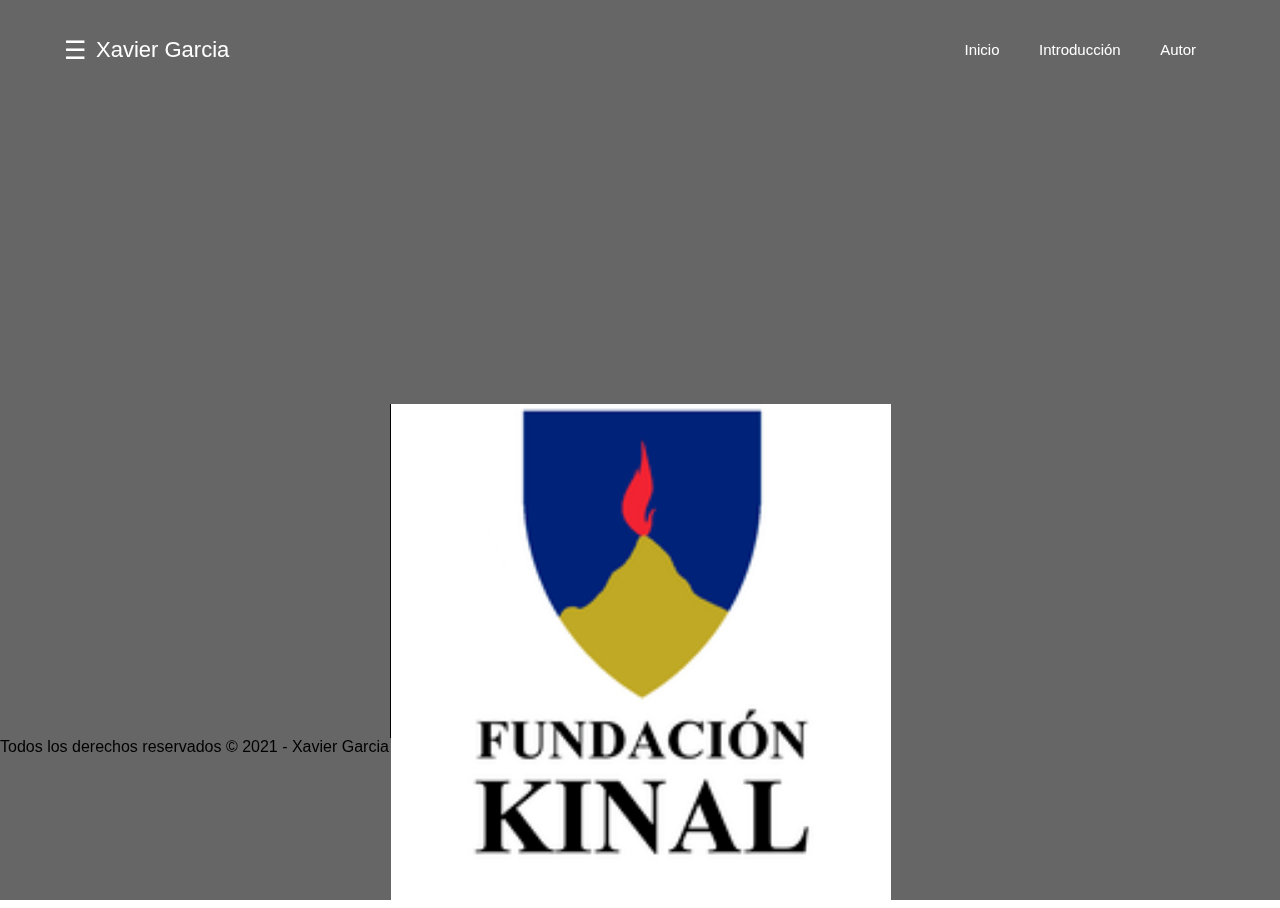
<file: index.html>
<!DOCTYPE html>
<html lang="es">
    <head>
        <meta charset="UTF-8">
        <title>Tarea Laboratorio #1</title>
        <link rel="stylesheet" href="assets/css/estilos.css">
    </head>
    <body>
       
        <header class="header">
            <div class="container">
            <div class="btn-menu">
                <label for="btn-menu">☰</label>
            </div>
                <div class="logo">
                    <h1>Xavier Garcia</h1>
                </div>
                <nav class="menu">
                    <a href="#">Inicio</a>
                    <a href="#">Introducción</a>
                    <a href="#">Autor</a>
                </nav>
            </div>
        </header>
        <div class="capa"></div>
    <!--	--------------->
    <input type="checkbox" id="btn-menu">
    <div class="container-menu">
        <div class="cont-menu">
            <nav>


                <a href="biografia.html"> Biografía</a>
                <a href="videos.html">Videos</a>
                
            </nav>
            <label for="btn-menu">✖️</label>
        </div>
    </div>
<div>
    <div align="center">
        <img src="assets/images/sindicato-fondo-transparente.png.png" border="0" width="350" height="400"  alt="Xavier" />
        <div style="width: 500px; height: 334px; border-left: 1px solid ; border-right: 0px dashed ; background: url('http://24.media.tumblr.com/fe472b710e85d3cbe23c1b6cd86a032a/tumblr_mi0t489iy81rrwuoto1_400.png')#DFD8B4;"><img width="500" src="assets/images/KINAL.png"></di></div>
         </div>
        </div>
        <footer>
            <p>Todos los derechos reservados &copy; 2021 - Xavier Garcia</p>
        </footer>
    </body>
    </html>
</file>
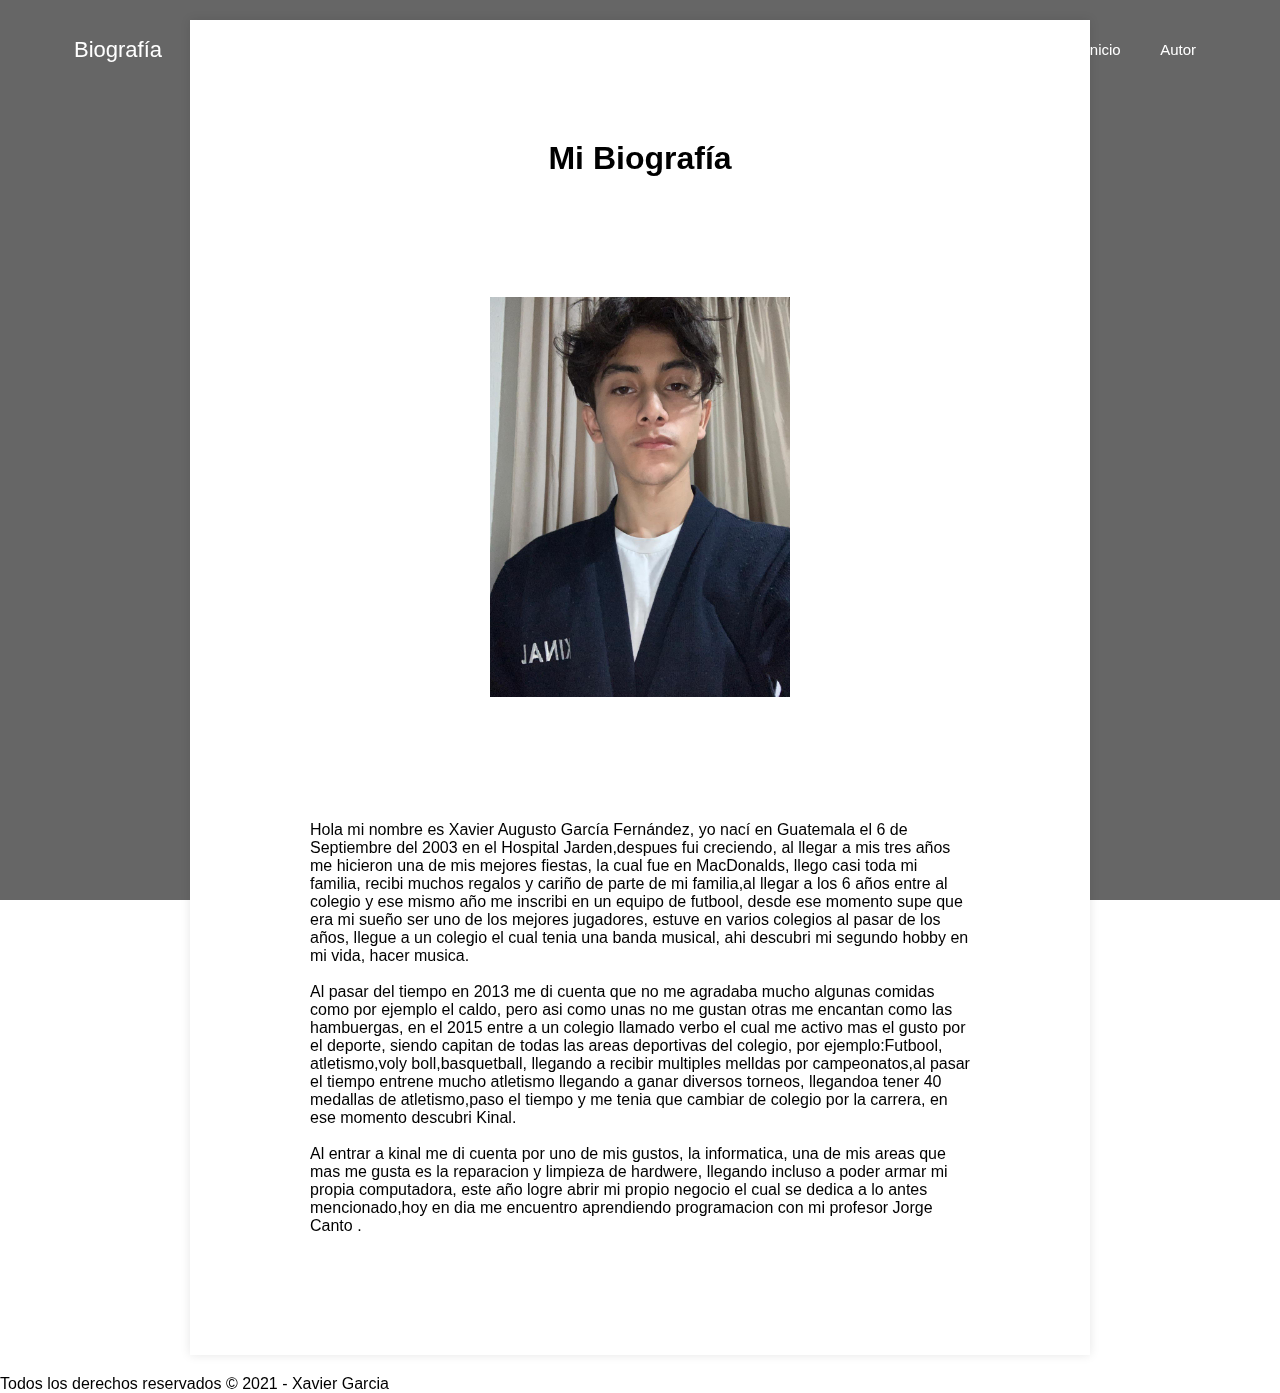
<file: biografia.html>
<!DOCTYPE html>
<html lang="es">
    <head>
        <meta charset="UTF-8">
        <title>Tarea Laboratorio #1</title>
        <link rel="stylesheet" href="assets/css/estilos.css">
        <link rel="stylesheet" href="assets/css/estilot.css">
    </head>
    <body>
        <header class="header">
            <div class="container">
            <div class="btn-menu">
                
            </div>
                <div class="logo">
                    <h1>Biografía</h1>
                </div>
                <nav class="menu">
                    <a href="index.html">Inicio</a>
                    <a href="index.html">Inicio</a>
                    <a href="#">Introducción</a>
                    <a href="index.html">Inicio</a>
                    <a href="#">Autor</a>


                </nav>
            </div>

            
            
           
        </header>
        <div class="capa"></div>
    <!--	--------------->
    <section id="main-content">
	
        <article>
            <header>
                <div align="center">
                <h1>Mi Biografía</h1>
            </div>
            </header>
            <div align="center">
            <img src="assets/images/foto de mia kinal.jpeg" width="300" height="400"  alt="Xavier" />
             </div>
            <div class="content">
                <p>Hola mi nombre es Xavier Augusto García Fernández, yo nací en Guatemala el 6 de Septiembre del 2003 en el Hospital Jarden,despues fui creciendo, al llegar a mis tres años me hicieron una de mis mejores fiestas, la cual fue en MacDonalds, llego casi toda mi familia, recibi muchos regalos y cariño de parte de mi familia,al llegar a los 6  años entre al colegio y ese mismo año me inscribi en un equipo de futbool, desde ese momento supe que era mi sueño ser uno de los mejores jugadores, estuve en varios colegios al pasar de los años, llegue a un colegio el cual tenia una banda musical, ahi descubri mi segundo hobby en mi vida, hacer musica.  </p>
                <br>
                <p>Al pasar del tiempo en 2013 me di cuenta que no me agradaba mucho algunas comidas como por ejemplo el caldo, pero asi como unas no me gustan otras me encantan como las hambuergas, en el 2015 entre a un colegio llamado verbo el cual me activo mas el gusto por el deporte, siendo capitan de todas las areas deportivas del colegio, por ejemplo:Futbool, atletismo,voly boll,basquetball, llegando a recibir multiples melldas por campeonatos,al pasar el tiempo entrene mucho atletismo llegando a ganar diversos torneos, llegandoa tener 40 medallas de atletismo,paso el tiempo y me tenia que cambiar de colegio por la carrera, en ese momento descubri Kinal. </p>
               <br>
                <p> Al entrar a kinal me di cuenta por uno de mis gustos, la informatica, una de mis areas que mas me gusta es la reparacion y limpieza de hardwere, llegando incluso a poder armar mi propia computadora, este año logre abrir mi propio negocio el cual se dedica a  lo antes mencionado,hoy en dia me encuentro aprendiendo programacion con mi profesor Jorge Canto .</p>

            </div>
            
        </article> 
    
    </section> 
    <footer>
        <p>Todos los derechos reservados &copy; 2021 - Xavier Garcia</p>
    </footer>
    
    </body>
    </html>
</file>
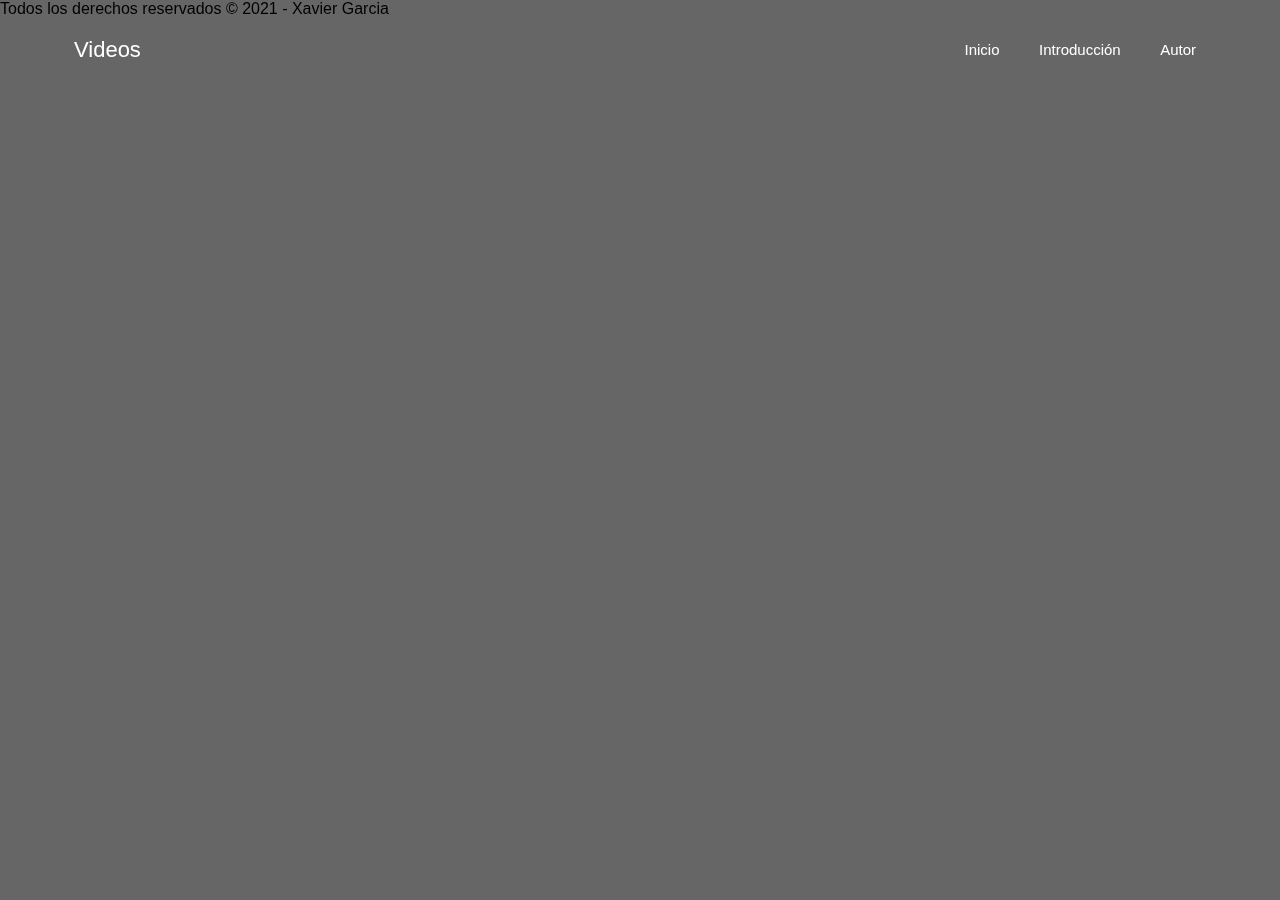
<file: videos.html>
<!DOCTYPE html>
<html lang="es">
<head>
	<meta charset="UTF-8">
	<title>Menù Lateral con Css</title>
	<link rel="stylesheet" href="assets/css/estilos.css">
</head>
<body>
	<header class="header">
		<div class="container">
		<div class="btn-menu">
			
		</div>
			<div class="logo">
				<h1>Videos </h1>
			</div>
			<nav class="menu">
				<a href="index.html">Inicio</a>
				<a href="#">Introducción</a>
                <a href="#">Autor</a>
			</nav>
		</div>
	</header>
	<div class="capa"></div>
<!--	--------------->
<footer>
	<p>Todos los derechos reservados &copy; 2021 - Xavier Garcia</p>
</footer>
</body>
</html>
</file>
<file: assets/css/estilos.css>
*{
		margin: 0;
		padding: 0;
		box-sizing: border-box;
		font-family: 'Montserrat Alternates', sans-serif;
	}
	body{
		background: url(https://www.solofondos.com/wp-content/uploads/2015/11/fondo.png);
		background-size: 100vw 100vh;
		background-repeat: no-repeat;
	}
	.capa{
		position: fixed;
		width: 100%;
		height: 100vh;
		background: rgba(0,0,0,0.6);
		z-index: -1;
		top: 0;left: 0;
	}
	/*Estilos para el encabezado*/
	.header{
		width: 100%;
		height: 100px;
		position: fixed;
		top: 0;left: 0;
	}
	.container{
		width: 90%;
		max-width: 1200px;
		margin: auto;
	}
	.container .btn-menu, .logo{
		float: left;
		line-height:100px;
	}
	.container .btn-menu label{
		color: #fff;
		font-size: 25px;
		cursor: pointer;
	}
	.logo h1{
		color: #fff;
		font-weight: 400;
		font-size: 22px;
		margin-left: 10px;
	}
	.container .menu{
		float: right;
		line-height: 100px;
	}
	.container .menu a{
		display: inline-block;
		padding: 15px;
		line-height: normal;
		text-decoration: none;
		color: #fff;
		transition: all 0.3s ease;
		border-bottom: 2px solid transparent;
		font-size: 15px;
		margin-right: 5px;
	}
	.container .menu a:hover{
		border-bottom: 2px solid #c7c7c7;
		padding-bottom: 5px;
	}
	/*Fin de Estilos para el encabezado*/

	/*Menù lateral*/
	#btn-menu{
		display: none;
	}
	.container-menu{
		position: absolute;
		background: rgba(0,0,0,0.5);
		width: 100%;
		height: 100vh;
		top: 0;left: 0;
		transition: all 500ms ease;
		opacity: 0;
		visibility: hidden;
	}
	#btn-menu:checked ~ .container-menu{
		opacity: 1;
		visibility: visible;
	}
	.cont-menu{
		width: 100%;
		max-width: 250px;
		background: #1c1c1c;
		height: 100vh;
		position: relative;
		transition: all 500ms ease;
		transform: translateX(-100%);
	}
	#btn-menu:checked ~ .container-menu .cont-menu{
		transform: translateX(0%);
	}
	.cont-menu nav{
		transform: translateY(15%);
	}
	.cont-menu nav a{
		display: block;
		text-decoration: none;
		padding: 20px;
		color: #c7c7c7;
		border-left: 5px solid transparent;
		transition: all 400ms ease;
	}
	.cont-menu nav a:hover{
		border-left: 5px solid #c7c7c7;
		background: #1f1f1f;
	}
	.cont-menu label{
		position: absolute;
		right: 5px;
		top: 10px;
		color: #fff;
		cursor: pointer;
		font-size: 18px;
	}
</file>
<file: assets/css/estilot.css>
#main-content {
	background: white;
	width: 80%;
	max-width: 900px;
	margin: 20px auto;
	box-shadow: 0 0 10px rgba(0,0,0,.1);
}

	#main-content header,
	#main-content .content {
		padding: 120px;
	}

    #main-footer {
        background: #333;
        color: white;
        text-align: center;
        padding: 40px;
        margin-top: 40px;
    }
        #main-footer p {
            margin: 0;
        }
        
        #main-footer a {
            color: white;
        }

        img.content{
         display: block;
         margin-left:auto;
         margin-right:auto ;


        }
</file>
